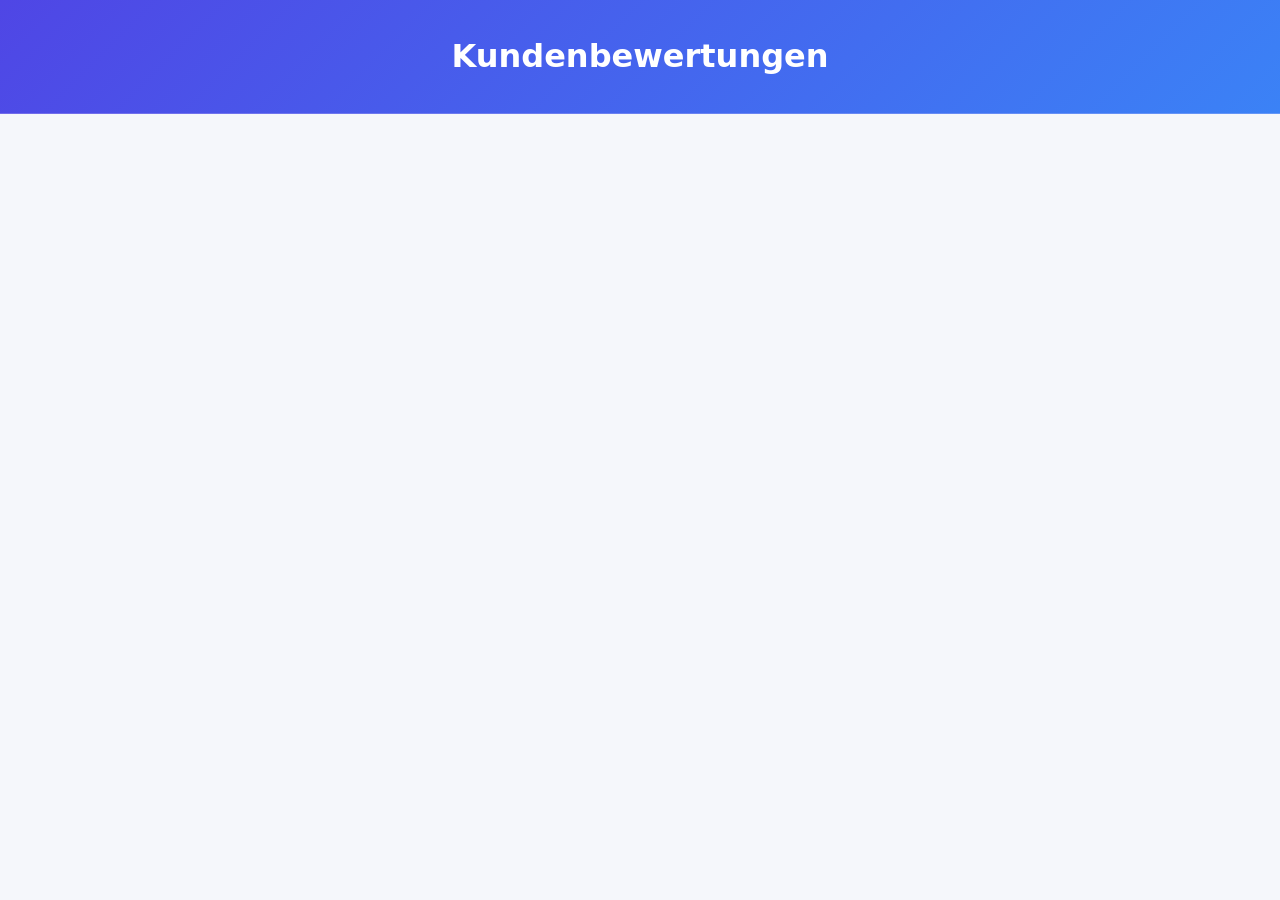
<file: html/index.html>
<!DOCTYPE html>
<html lang="en">
<head>
    <meta charset="UTF-8" />
    <meta name="viewport" content="width=device-width, initial-scale=1" />
    <title>Kundenbewertungen</title>
    <link rel="icon" href="favicon.ico" type="image/x-icon" />
    <link rel="stylesheet" href="styles.css" />
</head>
<body>
<header class="site-header">
    <h1>Kundenbewertungen</h1>
</header>

<main class="container" id="reviewsContainer">
</main>

<script src="app.js"></script>
</body>
</html>
</file>
<file: html/styles.css>
:root {
  --bg: #f5f7fb;
  --card: #ffffff;
  --text: #1c1c1e;
  --muted: #6b7280;
  --primary: #4f46e5;
  --shadow: 0 8px 24px rgba(0,0,0,.08);
  --radius: 14px;
}

* { box-sizing: border-box; }
html, body { height: 100%; margin: 0; font-family: Inter, system-ui, -apple-system, "Segoe UI", Roboto, Arial, sans-serif; background: var(--bg); color: var(--text); }

.site-header {
  padding: 1rem;
  text-align: center;
  background: linear-gradient(135deg, #4f46e5 0%, #3b82f6 100%);
  color: white;
  border-bottom: 1px solid rgba(255,255,255,.2);
}

.container {
  display: grid;
  grid-template-columns: repeat(auto-fill, minmax(280px, 1fr));
  gap: 1.25rem;
  padding: 1.5rem;
  max-width: 1200px;
  margin: 0 auto;
}

.card {
  background: var(--card);
  border-radius: var(--radius);
  box-shadow: var(--shadow);
  padding: 0;
  display: flex;
  flex-direction: column;
  overflow: hidden;
}

.card-image {
  height: 180px;
  background: #e5e7eb;
  display: flex;
  align-items: center;
  justify-content: center;
  color: #6b7280;
  position: relative;
}
.card-image img {
  width: 100%;
  height: 100%;
  object-fit: cover;
  display: block;
}
.placeholder {
  font-size: 12px;
  padding: 8px 12px;
  border-radius: 8px;
  background: #f3f4f6;
  color: #6b7280;
}
.card-content {
  padding: 14px 16px 16px;
  display: flex;
  flex-direction: column;
  gap: 10px;
}
.customer-name {
  font-weight: 600;
  font-size: 0.95rem;
  color: #111827;
}
.stars {
  display: inline-flex;
  gap: 2px;
  color: #fbbf24;
  font-size: 1.05rem;
}
.review-text {
  color: #374151;
  font-size: 0.95rem;
  line-height: 1.4;
  display: -webkit-box;
  -webkit-line-clamp: 3;
  -webkit-box-orient: vertical;
  overflow: hidden;
}
@media (max-width: 600px) {
  .container { padding: 1rem; }
  .card-image { height: 180px; }
}
</file>
